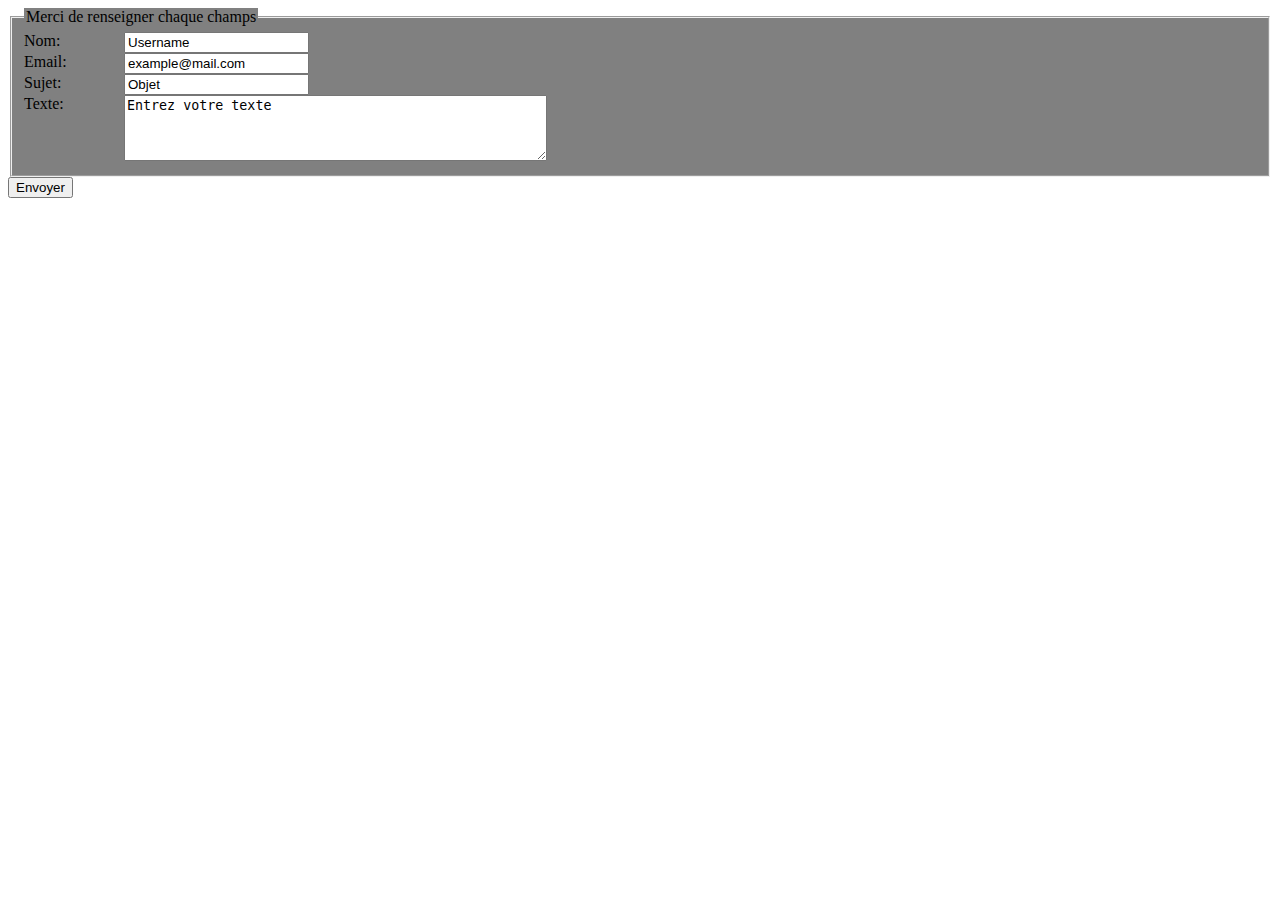
<file: index.html>
<!DOCTYPE html>
<html>
    <head>
        <link href="css/style.css" rel="stylesheet" type="text/css"/>
        <meta charset="utf-8">
        <title>Exercice 3</title>
        <script src="js/angular.js" type="text/javascript"></script>
        <script src="js/angular-route.js" type="text/javascript"></script>
    </head>
    <body ng-app="appRoute">
        <div ng-view>
            <!-- Ici s'injecte ma vue -->
        </div>
        <script src="js/app.js" type="text/javascript"></script>
    </body>
</html>
</file>
<file: css/style.css>
fieldset, legend {
    background-color: grey;
}

label {
    display: block;
    width: 100px;
    float: left;
}

.error {
    font-family: 'Arial', sans-serif;
    background-color: red;
    font-size: 24px;
}

#error_span {
    text-align: center;
}

.viewInfo {
    font-family: "Times", sans-serif;
    border: 1px solid grey;
    width: 500px;
    overflow: auto;
}

#viewText {
    width: inherit;
}

.open {
    font-size: 18px;
    font-family: "Arial", sans-serif;
    color: darkblue;
    text-decoration: none;
}
</file>
